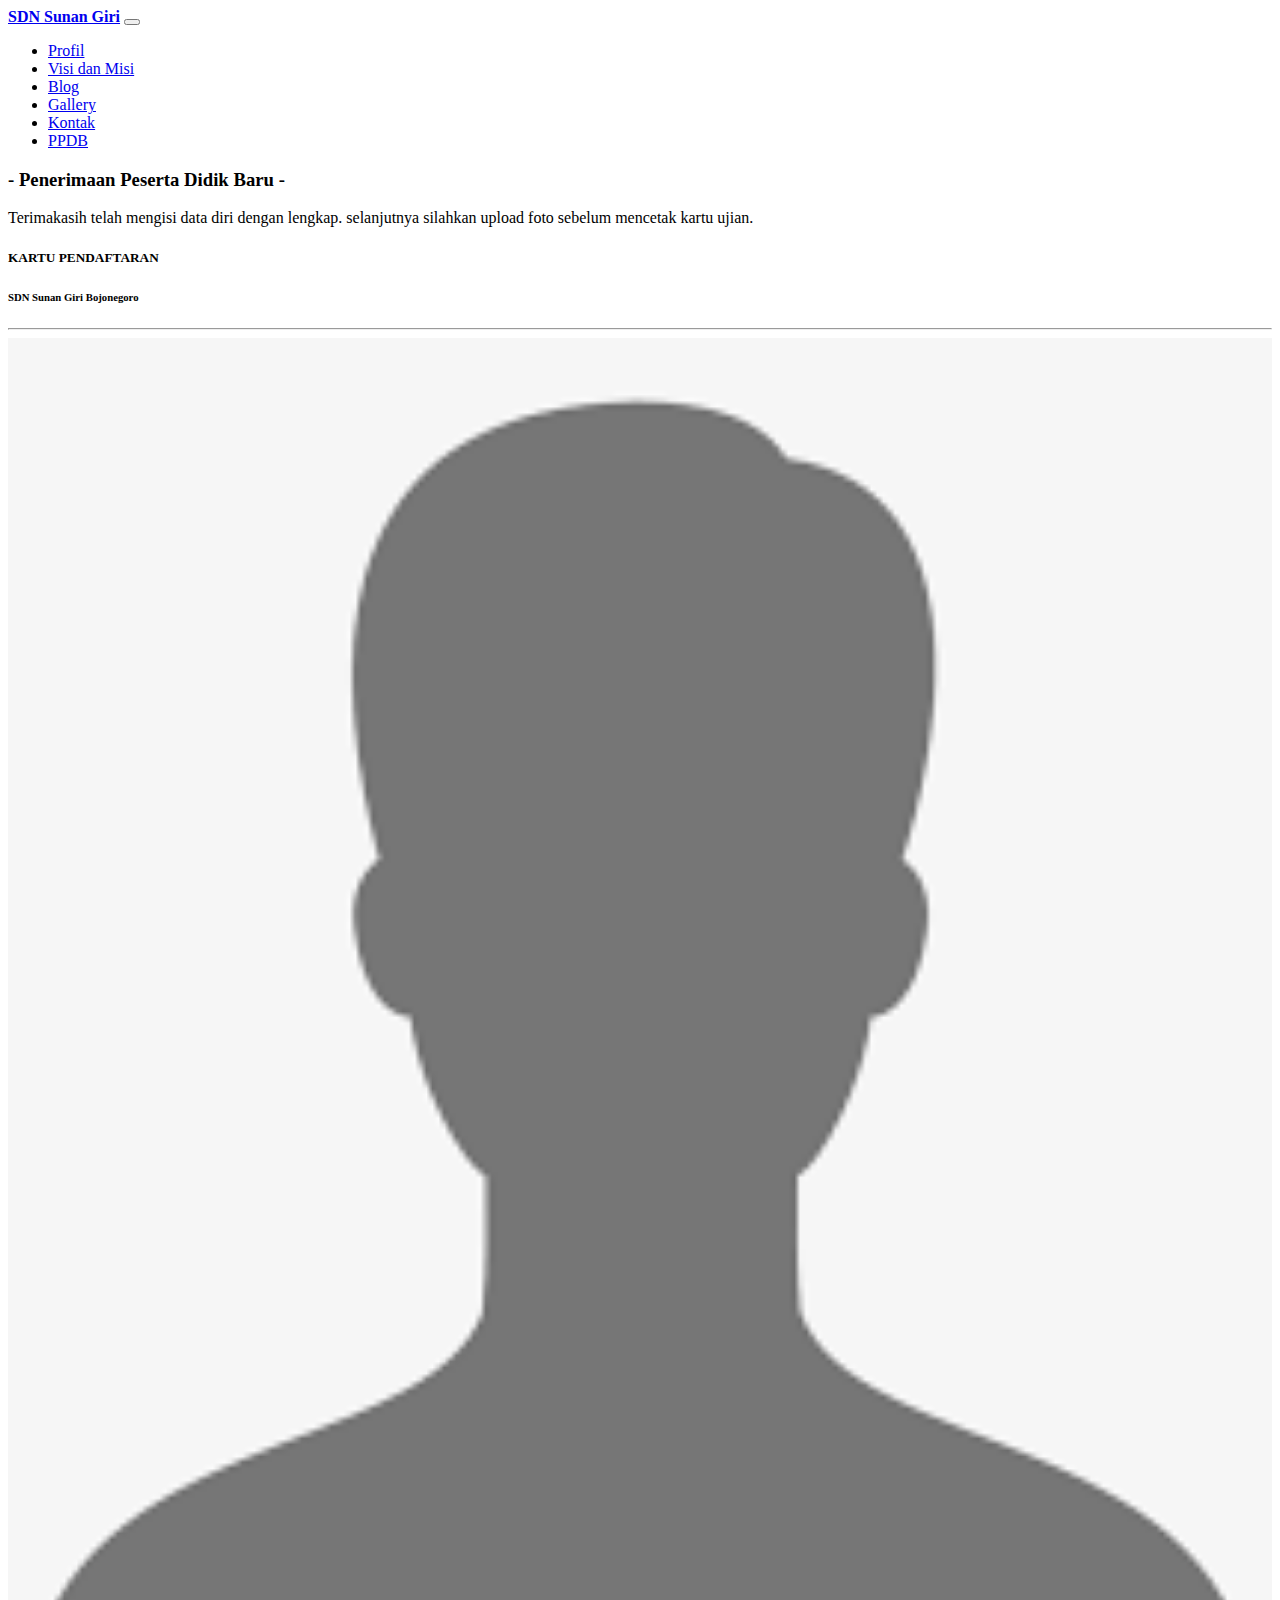
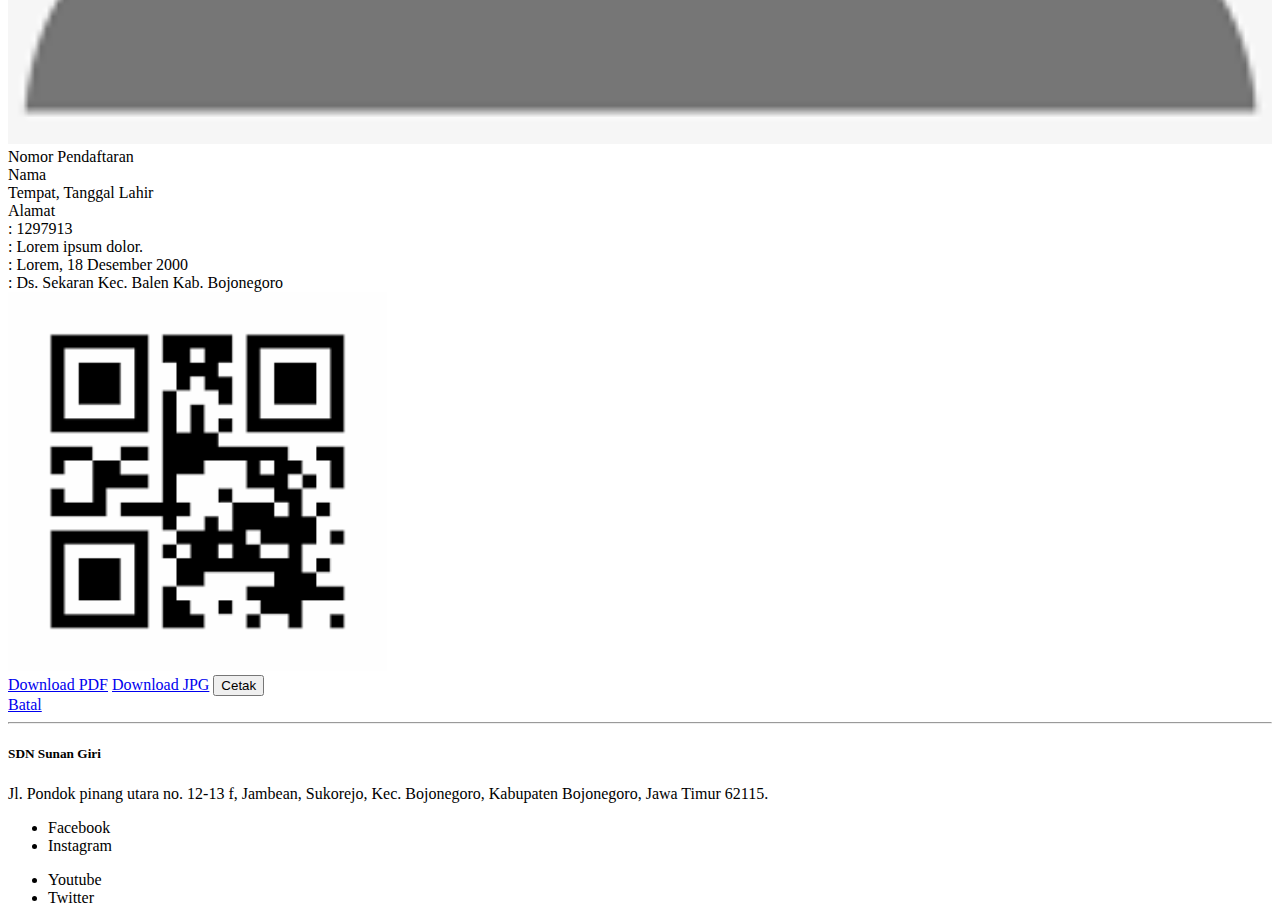
<file: card.html>
<!DOCTYPE html>
<html lang="en">
  <head>
    <meta charset="utf-8" />
    <meta name="viewport" content="width=device-width, initial-scale=1" />
    <title>SDN UNUGIRI</title>
    <link
      href="https://cdn.jsdelivr.net/npm/bootstrap@5.2.3/dist/css/bootstrap.min.css"
      rel="stylesheet"
      integrity="sha384-rbsA2VBKQhggwzxH7pPCaAqO46MgnOM80zW1RWuH61DGLwZJEdK2Kadq2F9CUG65"
      crossorigin="anonymous"
    />
    <link
      rel="stylesheet"
      href="https://cdn.jsdelivr.net/npm/bootstrap-icons@1.10.2/font/bootstrap-icons.css"
    />
    <link
      rel="stylesheet"
      href="https://cdn.jsdelivr.net/npm/@splidejs/splide@4.1.4/dist/css/splide.min.css"
    />
    <link rel="stylesheet" href="style.css" />
    <style>
      .card p {
        padding: 0;
        margin: 0;
      }
    </style>
  </head>
  <body class="bg-light">
    <nav class="navbar navbar-dark navbar-expand-lg bg-success sticky-top">
      <div class="container">
        <a class="navbar-brand" href="#"><b>SDN Sunan Giri</b></a>
        <button
          class="navbar-toggler"
          type="button"
          data-bs-toggle="collapse"
          data-bs-target="#navbarSupportedContent"
          aria-controls="navbarSupportedContent"
          aria-expanded="false"
          aria-label="Toggle navigation"
        >
          <span class="navbar-toggler-icon"></span>
        </button>
        <div class="collapse navbar-collapse" id="navbarSupportedContent">
          <ul class="navbar-nav ms-auto mb-2 mb-lg-0">
            <li class="nav-item">
              <a class="nav-link" aria-current="page" href="index.html#"
                >Profil</a
              >
            </li>
            <li class="nav-item">
              <a
                class="nav-link"
                aria-current="page"
                href="index.html#visi-misi"
                >Visi dan Misi</a
              >
            </li>
            <li class="nav-item">
              <a class="nav-link" aria-current="page" href="index.html#blog"
                >Blog</a
              >
            </li>
            <li class="nav-item">
              <a class="nav-link" aria-current="page" href="index.html#gallery"
                >Gallery</a
              >
            </li>
            <li class="nav-item">
              <a class="nav-link" aria-current="page" href="index.html#kontak"
                >Kontak</a
              >
            </li>
            <li class="nav-item">
              <a class="nav-link active" aria-current="page" href="#">PPDB</a>
            </li>
          </ul>
        </div>
      </div>
    </nav>
    <section class="container">
      <h3 class="text-center mt-5 text-success">
        - <span class="text-dark">Penerimaan Peserta Didik Baru</span> -
      </h3>
      <p class="text-center">
        Terimakasih telah mengisi data diri dengan lengkap. selanjutnya silahkan
        upload foto sebelum mencetak kartu ujian.
      </p>
      <div class="row">
        <div class="col-lg-9 col-12">
          <div class="card" style="width: 100%">
            <div class="card-body p-5">
              <h5 class="card-title text-center">KARTU PENDAFTARAN</h5>
              <h6 class="card-subtitle text-center mb-2 text-muted">
                SDN Sunan Giri Bojonegoro
              </h6>
              <hr class="my-3" />
              <div class="row">
                <div class="col-3">
                  <img
                    width="100%"
                    src="[data-uri]"
                    alt=""
                  />
                </div>
                <div class="col-3">
                  <p>Nomor Pendaftaran</p>
                  <p>Nama</p>
                  <p>Tempat, Tanggal Lahir</p>
                  <p>Alamat</p>
                </div>
                <div class="col">
                  <p>: 1297913</p>
                  <p>: Lorem ipsum dolor.</p>
                  <p>: Lorem, 18 Desember 2000</p>
                  <p>: Ds. Sekaran Kec. Balen Kab. Bojonegoro</p>
                  <img
                    class="float-end"
                    width="30%"
                    src="[data-uri]"
                    alt=""
                  />
                </div>
              </div>
            </div>
          </div>
        </div>
        <div class="col-lg-3">
          <div class="d-grid gap-2">
            <a
              class="btn btn-outline-warning"
              href="assets/doc/Card.pdf"
              download="Card.pdf"
              >Download PDF</a
            >
            <a
              class="btn btn-outline-success"
              href="assets/doc/Card.jpg"
              download="Card.jpg"
              >Download JPG</a
            >
            <button class="btn btn-outline-secondary" onclick="cetak()">
              Cetak
            </button>
          </div>
        </div>
      </div>

      <div class="row mt-5">
        <div class="col">
          <div class="d-flex justify-content-between">
            <a href="form.html" class="btn btn-outline-secondary">Batal</a>
          </div>
        </div>
      </div>
    </section>

    <hr class="mt-5" />
    <section class="container my-5" id="footer">
      <h5>SDN Sunan Giri</h5>
      <div class="row">
        <div class="col-lg-6">
          <p>
            Jl. Pondok pinang utara no. 12-13 f, Jambean, Sukorejo, Kec.
            Bojonegoro, Kabupaten Bojonegoro, Jawa Timur 62115.
          </p>
        </div>
        <div class="col-lg-3 col-sm-6">
          <ul>
            <li>
              <a href="https://www.facebook.com/fakultas.unugiri">Facebook</a>
            </li>
            <li>
              <a href="https://www.instagram.com/unugiribojonegoro/"
                >Instagram</a
              >
            </li>
          </ul>
        </div>
        <div class="col-lg-3 col-sm-6">
          <ul>
            <li>
              <a href="https://www.youtube.com/@unugiritv8420">Youtube</a>
            </li>
            <li><a href="https://twitter.com/UnugiriB">Twitter</a></li>
          </ul>
        </div>
      </div>
    </section>
    <script
      src="https://cdn.jsdelivr.net/npm/bootstrap@5.2.3/dist/js/bootstrap.bundle.min.js"
      integrity="sha384-kenU1KFdBIe4zVF0s0G1M5b4hcpxyD9F7jL+jjXkk+Q2h455rYXK/7HAuoJl+0I4"
      crossorigin="anonymous"
    ></script>
    <script src="https://cdn.jsdelivr.net/npm/@splidejs/splide@4.1.4/dist/js/splide.min.js"></script>
    <script src="script.js"></script>

    <script>
      const cetak = () => {
        const card = document.querySelector(".card").innerHTML;
        const original = document.body.innerHTML;

        document.body.innerHTML = card;
        window.print();
        document.body.innerHTML = original;
      };
    </script>
  </body>
</html>
</file>
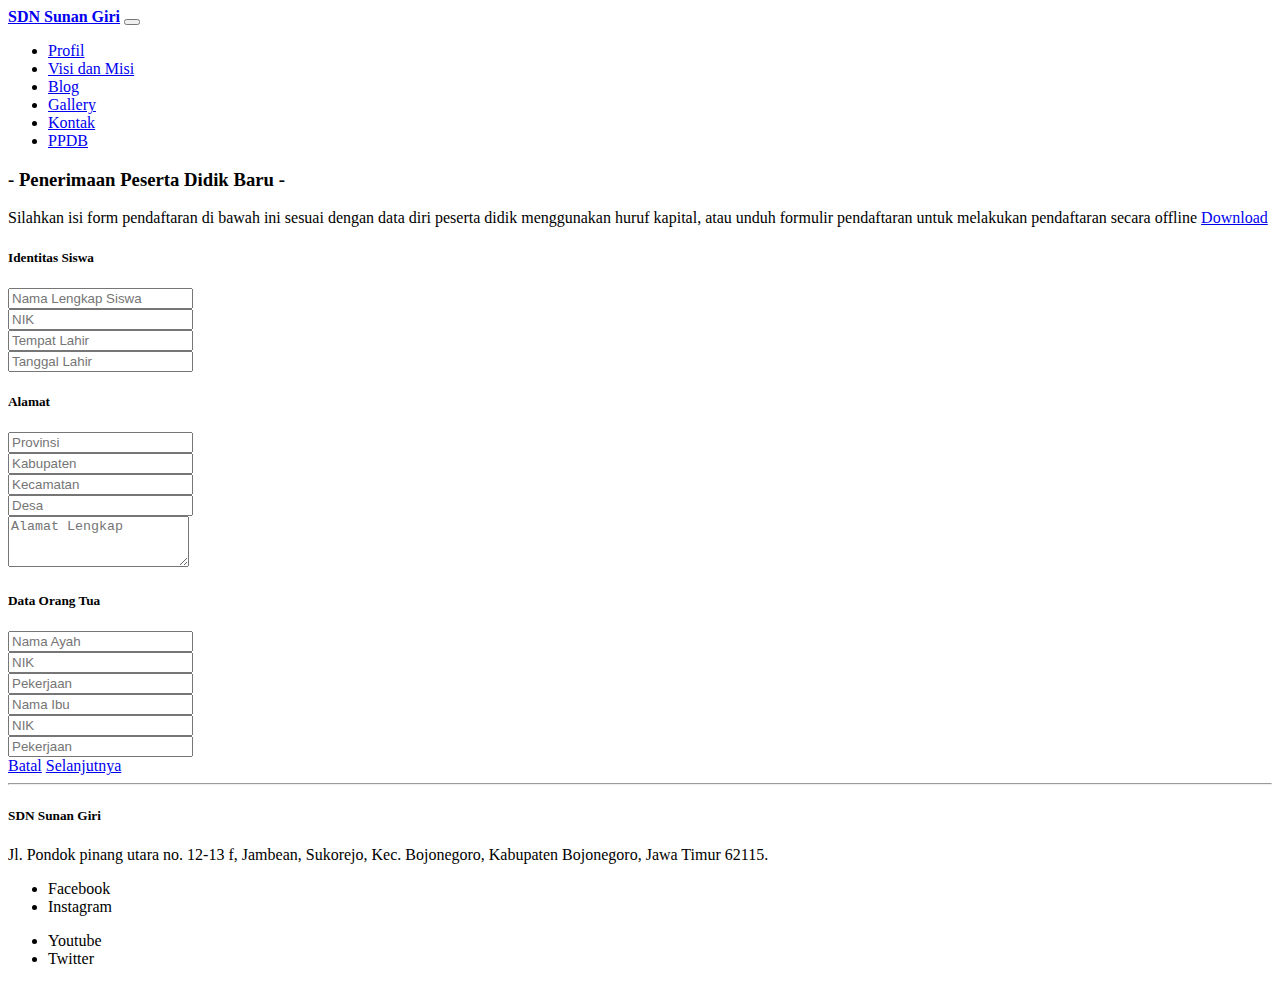
<file: form.html>
<!DOCTYPE html>
<html lang="en">
  <head>
    <meta charset="utf-8" />
    <meta name="viewport" content="width=device-width, initial-scale=1" />
    <title>SDN UNUGIRI</title>
    <link
      href="https://cdn.jsdelivr.net/npm/bootstrap@5.2.3/dist/css/bootstrap.min.css"
      rel="stylesheet"
      integrity="sha384-rbsA2VBKQhggwzxH7pPCaAqO46MgnOM80zW1RWuH61DGLwZJEdK2Kadq2F9CUG65"
      crossorigin="anonymous"
    />
    <link
      rel="stylesheet"
      href="https://cdn.jsdelivr.net/npm/bootstrap-icons@1.10.2/font/bootstrap-icons.css"
    />
    <link
      rel="stylesheet"
      href="https://cdn.jsdelivr.net/npm/@splidejs/splide@4.1.4/dist/css/splide.min.css"
    />
    <link rel="stylesheet" href="style.css" />
  </head>
  <body class="bg-light">
    <nav class="navbar navbar-dark navbar-expand-lg bg-success sticky-top">
      <div class="container">
        <a class="navbar-brand" href="#"><b>SDN Sunan Giri</b></a>
        <button
          class="navbar-toggler"
          type="button"
          data-bs-toggle="collapse"
          data-bs-target="#navbarSupportedContent"
          aria-controls="navbarSupportedContent"
          aria-expanded="false"
          aria-label="Toggle navigation"
        >
          <span class="navbar-toggler-icon"></span>
        </button>
        <div class="collapse navbar-collapse" id="navbarSupportedContent">
          <ul class="navbar-nav ms-auto mb-2 mb-lg-0">
            <li class="nav-item">
              <a class="nav-link" aria-current="page" href="index.html#"
                >Profil</a
              >
            </li>
            <li class="nav-item">
              <a
                class="nav-link"
                aria-current="page"
                href="index.html#visi-misi"
                >Visi dan Misi</a
              >
            </li>
            <li class="nav-item">
              <a class="nav-link" aria-current="page" href="index.html#blog"
                >Blog</a
              >
            </li>
            <li class="nav-item">
              <a class="nav-link" aria-current="page" href="index.html#gallery"
                >Gallery</a
              >
            </li>
            <li class="nav-item">
              <a class="nav-link" aria-current="page" href="index.html#kontak"
                >Kontak</a
              >
            </li>
            <li class="nav-item">
              <a class="nav-link active" aria-current="page" href="#">PPDB</a>
            </li>
          </ul>
        </div>
      </div>
    </nav>
    <section class="container">
      <h3 class="text-center mt-5 text-success">
        - <span class="text-dark">Penerimaan Peserta Didik Baru</span> -
      </h3>
      <p class="text-center">
        Silahkan isi form pendaftaran di bawah ini sesuai dengan data diri
        peserta didik menggunakan huruf kapital, atau unduh formulir pendaftaran
        untuk melakukan pendaftaran secara offline
        <a href="assets/doc/Formulir.docx" download="Formulir.docx">Download</a>
      </p>

      <div class="row">
        <div class="col">
          <div class="icon-box">
            <form>
              <h5 class="ml-2 my-3">Identitas Siswa</h5>
              <div class="form-group mb-2">
                <input
                  type="email"
                  class="form-control"
                  id="exampleInputEmail1"
                  aria-describedby="emailHelp"
                  placeholder="Nama Lengkap Siswa"
                />
              </div>
              <div class="form-group mb-2">
                <input
                  type="email"
                  class="form-control"
                  id="exampleInputEmail1"
                  aria-describedby="emailHelp"
                  placeholder="NIK"
                />
              </div>
              <div class="d-flex">
                <div class="form-group mb-2 flex-grow-1 me-1">
                  <input
                    type="email"
                    class="form-control"
                    id="exampleInputEmail1"
                    aria-describedby="emailHelp"
                    placeholder="Tempat Lahir"
                  />
                </div>
                <div class="form-group mb-2 flex-grow-1 ms-1">
                  <input
                    type="email"
                    class="form-control"
                    id="exampleInputEmail1"
                    aria-describedby="emailHelp"
                    placeholder="Tanggal Lahir"
                  />
                </div>
              </div>
              <h5 class="ml-2 my-3">Alamat</h5>
              <div class="d-flex">
                <div class="form-group mb-2 flex-grow-1 me-1">
                  <input
                    type="email"
                    class="form-control"
                    id="exampleInputEmail1"
                    aria-describedby="emailHelp"
                    placeholder="Provinsi"
                  />
                </div>
                <div class="form-group mb-2 flex-grow-1 ms-1">
                  <input
                    type="email"
                    class="form-control"
                    id="exampleInputEmail1"
                    aria-describedby="emailHelp"
                    placeholder="Kabupaten"
                  />
                </div>
              </div>
              <div class="d-flex">
                <div class="form-group mb-2 flex-grow-1 me-1">
                  <input
                    type="email"
                    class="form-control"
                    id="exampleInputEmail1"
                    aria-describedby="emailHelp"
                    placeholder="Kecamatan"
                  />
                </div>
                <div class="form-group mb-2 flex-grow-1 ms-1">
                  <input
                    type="email"
                    class="form-control"
                    id="exampleInputEmail1"
                    aria-describedby="emailHelp"
                    placeholder="Desa"
                  />
                </div>
              </div>
              <div class="form-group mb-2">
                <textarea
                  class="form-control"
                  id="exampleFormControlTextarea1"
                  placeholder="Alamat Lengkap"
                  rows="3"
                ></textarea>
              </div>
              <h5 class="ml-2 mt-3">Data Orang Tua</h5>
              <div class="form-group mb-2">
                <input
                  type="email"
                  class="form-control"
                  id="exampleInputEmail1"
                  aria-describedby="emailHelp"
                  placeholder="Nama Ayah"
                />
              </div>
              <div class="form-group mb-2">
                <input
                  type="email"
                  class="form-control"
                  id="exampleInputEmail1"
                  aria-describedby="emailHelp"
                  placeholder="NIK"
                />
              </div>
              <div class="form-group mb-2">
                <input
                  type="email"
                  class="form-control"
                  id="exampleInputEmail1"
                  aria-describedby="emailHelp"
                  placeholder="Pekerjaan"
                />
              </div>
              <div class="form-group mb-2">
                <input
                  type="email"
                  class="form-control"
                  id="exampleInputEmail1"
                  aria-describedby="emailHelp"
                  placeholder="Nama Ibu"
                />
              </div>
              <div class="form-group mb-2">
                <input
                  type="email"
                  class="form-control"
                  id="exampleInputEmail1"
                  aria-describedby="emailHelp"
                  placeholder="NIK"
                />
              </div>
              <div class="form-group mb-2">
                <input
                  type="email"
                  class="form-control"
                  id="exampleInputEmail1"
                  aria-describedby="emailHelp"
                  placeholder="Pekerjaan"
                />
              </div>
            </form>
          </div>
        </div>
      </div>
      <div class="row mt-5">
        <div class="col">
          <div class="d-flex justify-content-between">
            <a href="ppdb.html" class="btn btn-outline-secondary">Batal</a>
            <a href="card.html" class="btn btn-outline-success">Selanjutnya</a>
          </div>
        </div>
      </div>
    </section>

    <hr class="mt-5" />
    <section class="container my-5" id="footer">
      <h5>SDN Sunan Giri</h5>
      <div class="row">
        <div class="col-lg-6">
          <p>
            Jl. Pondok pinang utara no. 12-13 f, Jambean, Sukorejo, Kec.
            Bojonegoro, Kabupaten Bojonegoro, Jawa Timur 62115.
          </p>
        </div>
        <div class="col-lg-3 col-sm-6">
          <ul>
            <li>
              <a href="https://www.facebook.com/fakultas.unugiri">Facebook</a>
            </li>
            <li>
              <a href="https://www.instagram.com/unugiribojonegoro/"
                >Instagram</a
              >
            </li>
          </ul>
        </div>
        <div class="col-lg-3 col-sm-6">
          <ul>
            <li>
              <a href="https://www.youtube.com/@unugiritv8420">Youtube</a>
            </li>
            <li><a href="https://twitter.com/UnugiriB">Twitter</a></li>
          </ul>
        </div>
      </div>
    </section>
    <script
      src="https://cdn.jsdelivr.net/npm/bootstrap@5.2.3/dist/js/bootstrap.bundle.min.js"
      integrity="sha384-kenU1KFdBIe4zVF0s0G1M5b4hcpxyD9F7jL+jjXkk+Q2h455rYXK/7HAuoJl+0I4"
      crossorigin="anonymous"
    ></script>
    <script src="https://cdn.jsdelivr.net/npm/@splidejs/splide@4.1.4/dist/js/splide.min.js"></script>
    <script src="script.js"></script>
  </body>
</html>
</file>
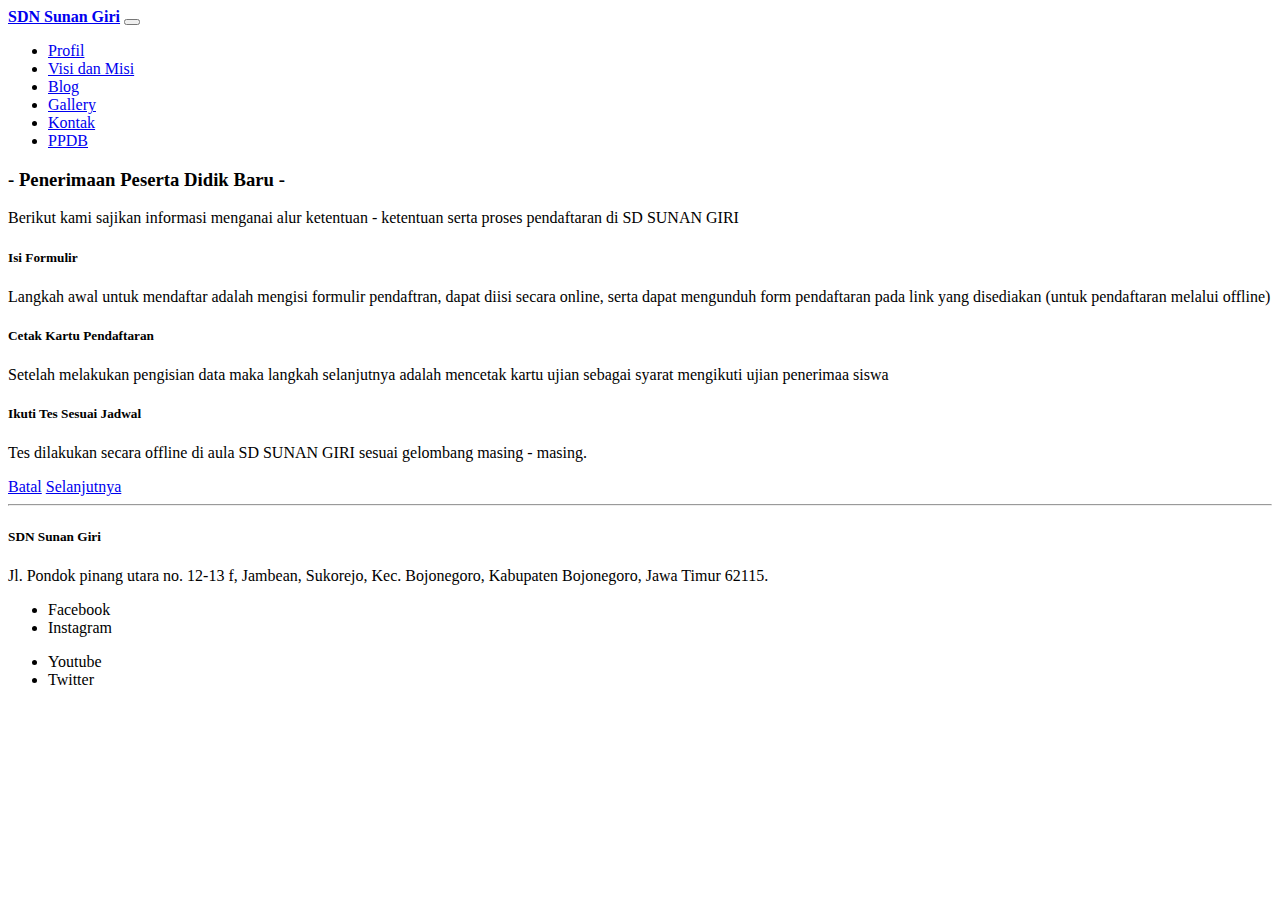
<file: ppdb.html>
<!doctype html>
<html lang="en">
  <head>
    <meta charset="utf-8">
    <meta name="viewport" content="width=device-width, initial-scale=1">
    <title>SDN UNUGIRI</title>
    <link href="https://cdn.jsdelivr.net/npm/bootstrap@5.2.3/dist/css/bootstrap.min.css" rel="stylesheet" integrity="sha384-rbsA2VBKQhggwzxH7pPCaAqO46MgnOM80zW1RWuH61DGLwZJEdK2Kadq2F9CUG65" crossorigin="anonymous">
    <link rel="stylesheet" href="https://cdn.jsdelivr.net/npm/bootstrap-icons@1.10.2/font/bootstrap-icons.css">
    <link rel="stylesheet" href="https://cdn.jsdelivr.net/npm/@splidejs/splide@4.1.4/dist/css/splide.min.css">
    <link rel="stylesheet" href="style.css">
  </head>
  <body class="bg-light">
    <nav class="navbar navbar-dark navbar-expand-lg bg-success sticky-top">
        <div class="container">
          <a class="navbar-brand" href="#"><b>SDN Sunan Giri</b></a>
          <button class="navbar-toggler" type="button" data-bs-toggle="collapse" data-bs-target="#navbarSupportedContent" aria-controls="navbarSupportedContent" aria-expanded="false" aria-label="Toggle navigation">
            <span class="navbar-toggler-icon"></span>
          </button>
          <div class="collapse navbar-collapse" id="navbarSupportedContent">
            <ul class="navbar-nav ms-auto mb-2 mb-lg-0">
              <li class="nav-item">
                <a class="nav-link" aria-current="page" href="index.html#"
                  >Profil</a
                >
              </li>
              <li class="nav-item">
                <a
                  class="nav-link"
                  aria-current="page"
                  href="index.html#visi-misi"
                  >Visi dan Misi</a
                >
              </li>
              <li class="nav-item">
                <a class="nav-link" aria-current="page" href="index.html#blog">Blog</a>
              </li>
              <li class="nav-item">
                <a class="nav-link" aria-current="page" href="index.html#gallery"
                  >Gallery</a
                >
              </li>
              <li class="nav-item">
                <a class="nav-link" aria-current="page" href="index.html#kontak"
                  >Kontak</a
                >
              </li>
              <li class="nav-item">
                <a class="nav-link active" aria-current="page" href="#">PPDB</a>
              </li>
            </ul>
          </div>
        </div>
      </nav>
      <section class="container">
        <h3 class="text-center mt-5 text-success">- <span class="text-dark">Penerimaan Peserta Didik Baru</span> -</h3>
        <p class="text-center">Berikut kami sajikan informasi menganai alur ketentuan - ketentuan serta proses pendaftaran di SD SUNAN GIRI</p>

        <div class="row mt-5">
            <div data-aos="fade-up" class="col-lg-4">
                <div class="icon-box">
                    <div class="icon"><i class="ri-number-1"></i></div>
                    <h5 class="title text-center"><b>Isi Formulir</b></h5>
                    <p class="description">Langkah awal untuk mendaftar adalah mengisi formulir pendaftran, dapat diisi secara online, serta dapat mengunduh form pendaftaran pada link yang disediakan (untuk pendaftaran melalui offline)</p>
                </div>
            </div>
            <div data-aos="fade-up" class="col-lg-4">
                <div class="icon-box">
                    <div class="icon"><i class="ri-number-2"></i></div>
                    <h5 class="title text-center"><b>Cetak Kartu Pendaftaran</b></h5>
                    <p class="description">Setelah melakukan pengisian data maka langkah selanjutnya adalah mencetak kartu ujian sebagai syarat mengikuti ujian penerimaa siswa</p>
                </div>
            </div>
            <div data-aos="fade-up" class="col-lg-4">
                <div class="icon-box">
                    <div class="icon"><i class="ri-number-3"></i></div>
                    <h5 class="title text-center"><b>Ikuti Tes Sesuai Jadwal</b></h5>
                    <p class="description">Tes dilakukan secara offline di aula SD SUNAN GIRI sesuai gelombang masing - masing.</p>
                </div>
            </div>
        <div class="row mt-5">
            <div data-aos="fade-up" class="col">
                <div class="d-flex justify-content-between">
                    <a href="index.html" class="btn btn-outline-success">Batal</a>
                    <a href="form.html" class="btn btn-outline-success">Selanjutnya</a>
                </div>
            </div>
        </div>

      </section>
      
      <hr class="mt-5">
      <section class="container my-5" id="footer">
        <h5>SDN Sunan Giri</h5>
        <div class="row">
          <div class="col-lg-6">
            <p>
              Jl. Pondok pinang utara no. 12-13 f, Jambean, Sukorejo, Kec.
              Bojonegoro, Kabupaten Bojonegoro, Jawa Timur 62115.
            </p>
          </div>
          <div class="col-lg-3 col-sm-6">
            <ul>
              <li><a href="https://www.facebook.com/fakultas.unugiri">Facebook</a></li>
              <li><a href="https://www.instagram.com/unugiribojonegoro/">Instagram</a></li>
            </ul>
          </div>
          <div class="col-lg-3 col-sm-6">
            <ul>
              <li><a href="https://www.youtube.com/@unugiritv8420">Youtube</a></li>
              <li><a href="https://twitter.com/UnugiriB">Twitter</a></li>
            </ul>
          </div>
        </div>
      </section>
    <script src="https://cdn.jsdelivr.net/npm/bootstrap@5.2.3/dist/js/bootstrap.bundle.min.js" integrity="sha384-kenU1KFdBIe4zVF0s0G1M5b4hcpxyD9F7jL+jjXkk+Q2h455rYXK/7HAuoJl+0I4" crossorigin="anonymous"></script>
    <script src="https://cdn.jsdelivr.net/npm/@splidejs/splide@4.1.4/dist/js/splide.min.js"></script>
    <script src="script.js"></script>
  </body>
</html>
</file>
<file: style.css>
.img-blog {
  float: left;
  padding: 0 10px 0 0;
}

.text-blog {
  text-align: justify;
}

span.icon i {
  font-size: 2em;
}

#footer a {
  text-decoration: none;
  color: black;
}
</file>
